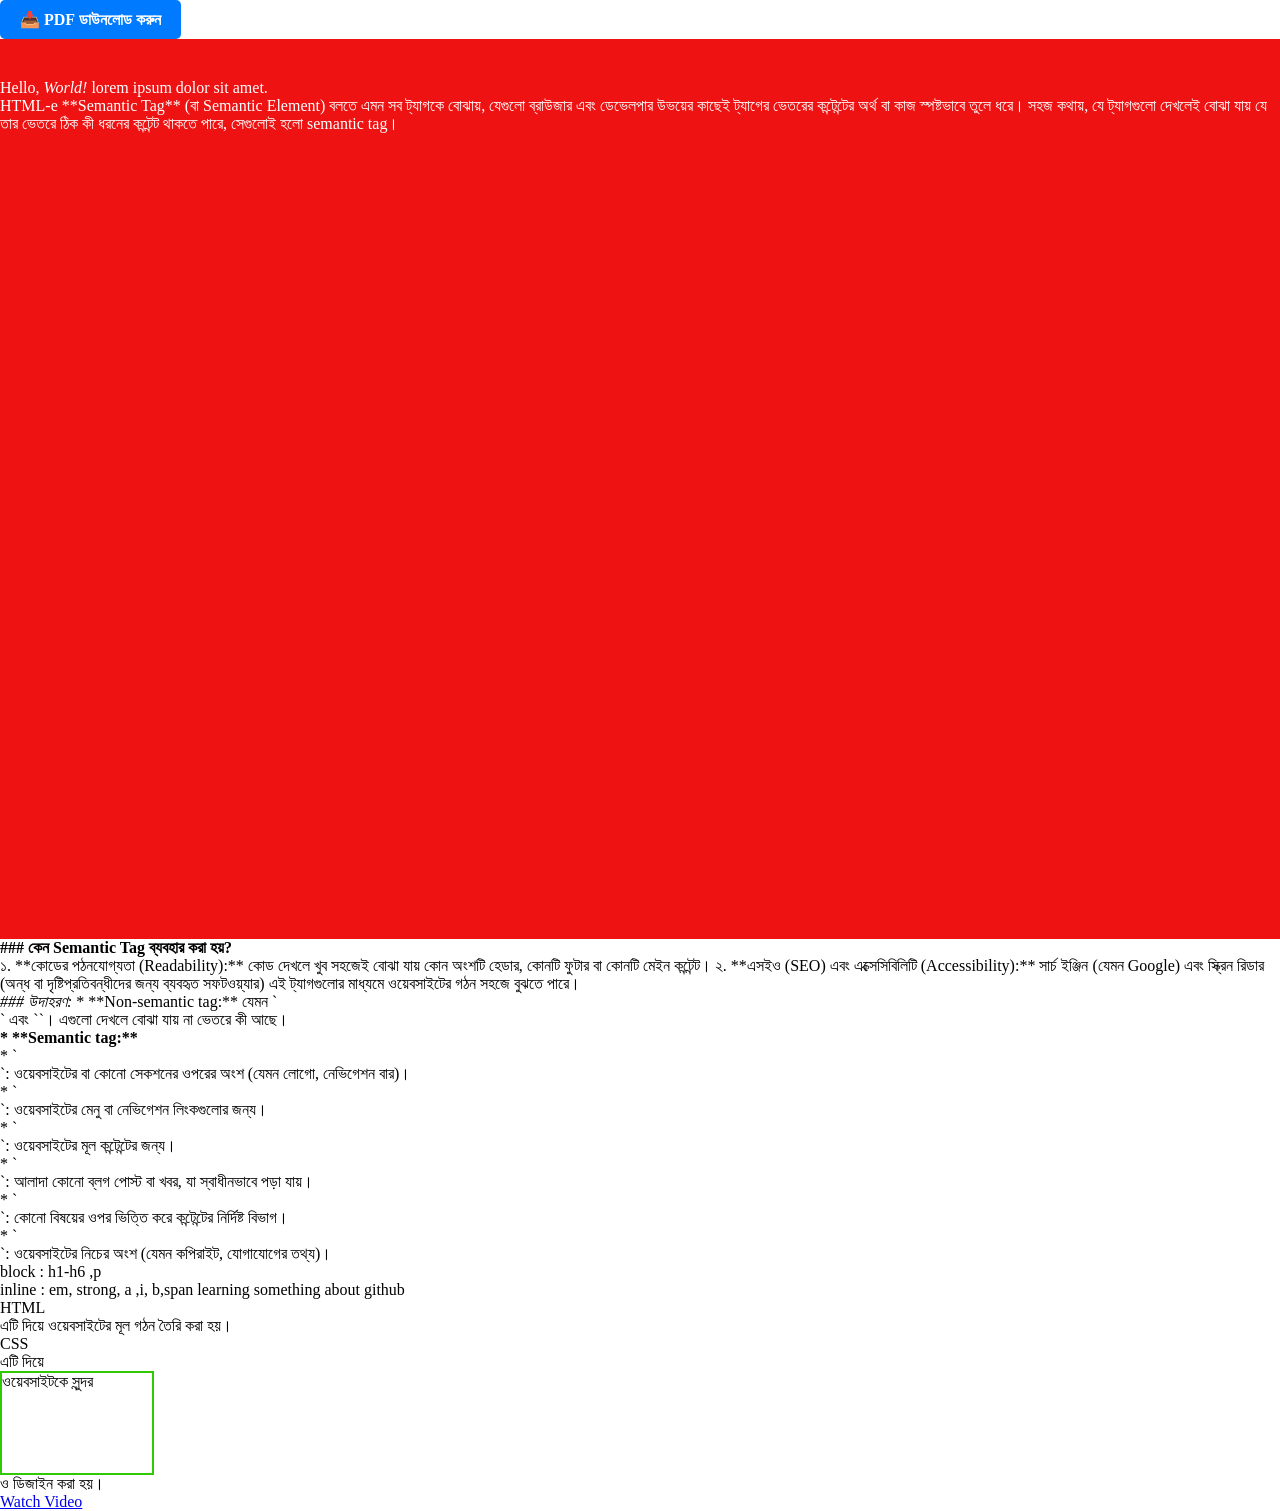
<file: index.html>
<!DOCTYPE html>     
<html lang="en">
<head>
    <meta charset="UTF-8">
    <meta name="viewport" content="width=device-width, initial-scale=1.0">
    <title>Document</title>
    <style>
      *{
        margin: 0;
        padding: 0;
      }
  .download-btn {
    display: inline-block;
    padding: 10px 20px;
    background-color: #007bff;
    color: white;
    text-decoration: none;
    border-radius: 5px;
    font-weight: bold;
  }
  .download-btn:hover {
    background-color: #0056b3;
  }
  .সুন্দর{
    border: 2px solid #31c903;
    width: 150px;
    height: 100px;
    display: block;
  }
  .another{
    color: white;
    /* display: inline; */
    width: 100%;
    height: 100vh;
    background-color: #ee1212;
    /* background-image: url('../images/stu/alaeeva.jpg'); */
    background-image: url('https://images.unsplash.com/photo-1516617442634-75371039cb3a?w=500&auto=format&fit=crop&q=60&ixlib=rb-4.1.0&ixid=NHwxMjA3fDA%3D');
    background-repeat: no-repeat;
    background-size: cover;
    background-position: top right;
  }
  p.desc{
    width: 40%;
    padding: 20px 20px;
    padding-left:50px;
  }
</style>
</head>
<body>
    <a href="images/assignment.pdf" download="filename.pdf" class="download-btn">
  📥 PDF ডাউনলোড করুন
</a>


    
<!-- another  -->
   
<div class="another">
  

    <p class="desc">
       <p >Hello, <em>World!</em> lorem ipsum dolor sit amet.</p>HTML-e **Semantic Tag** (বা Semantic Element) বলতে এমন সব ট্যাগকে বোঝায়, যেগুলো ব্রাউজার এবং ডেভেলপার উভয়ের কাছেই ট্যাগের ভেতরের কন্টেন্টের অর্থ বা কাজ স্পষ্টভাবে তুলে ধরে।

সহজ কথায়, যে ট্যাগগুলো দেখলেই বোঝা যায় যে তার ভেতরে ঠিক কী ধরনের কন্টেন্ট থাকতে পারে, সেগুলোই হলো semantic tag।

<br>



</div>

<P><strong>### কেন Semantic Tag ব্যবহার করা হয়?</strong></P>
১. **কোডের পঠনযোগ্যতা (Readability):** কোড দেখলে খুব সহজেই বোঝা যায় কোন অংশটি হেডার, কোনটি ফুটার বা কোনটি মেইন কন্টেন্ট।
২. **এসইও (SEO) এবং এক্সেসিবিলিটি (Accessibility):** সার্চ ইঞ্জিন (যেমন Google) এবং স্ক্রিন রিডার (অন্ধ বা দৃষ্টিপ্রতিবন্ধীদের জন্য ব্যবহৃত সফটওয়্যার) এই ট্যাগগুলোর মাধ্যমে ওয়েবসাইটের গঠন সহজে বুঝতে পারে।
<br>
<i> ### উদাহরণ: </i>

* **Non-semantic tag:** যেমন `<div>` এবং `<span>`। এগুলো দেখলে বোঝা যায় না ভেতরে কী আছে।
<br> <b> * **Semantic tag:**  </b> <br>
* `<header>`: ওয়েবসাইটের বা কোনো সেকশনের ওপরের অংশ (যেমন লোগো, নেভিগেশন বার)।
<br>* `<nav>`: ওয়েবসাইটের মেনু বা নেভিগেশন লিংকগুলোর জন্য।
<br>* `<main>`: ওয়েবসাইটের মূল কন্টেন্টের জন্য।
<br>* `<article>`: আলাদা কোনো ব্লগ পোস্ট বা খবর, যা স্বাধীনভাবে পড়া যায়।
<br>* `<section>`: কোনো বিষয়ের ওপর ভিত্তি করে কন্টেন্টের নির্দিষ্ট বিভাগ।
<br>* `<footer>`: ওয়েবসাইটের নিচের অংশ (যেমন কপিরাইট, যোগাযোগের তথ্য)।</p>


    <P>block : h1-h6 ,p </P>
    <P>inline : em, strong, a ,i, b,span learning something about github</P>
<dl>
  <dt>HTML</dt>
  <dd>এটি দিয়ে ওয়েবসাইটের মূল গঠন তৈরি করা হয়।</dd>

  <dt>CSS</dt>
  <dd>এটি দিয়ে <span class="সুন্দর">ওয়েবসাইটকে সুন্দর</span> ও ডিজাইন করা হয়।</dd>
</dl>
    <a href="https://youtu.be/1kz44FVTq64?si=TZdQ6WRUCN82MboY" target="_blank">Watch Video</a>
</body>
</html>
</file>
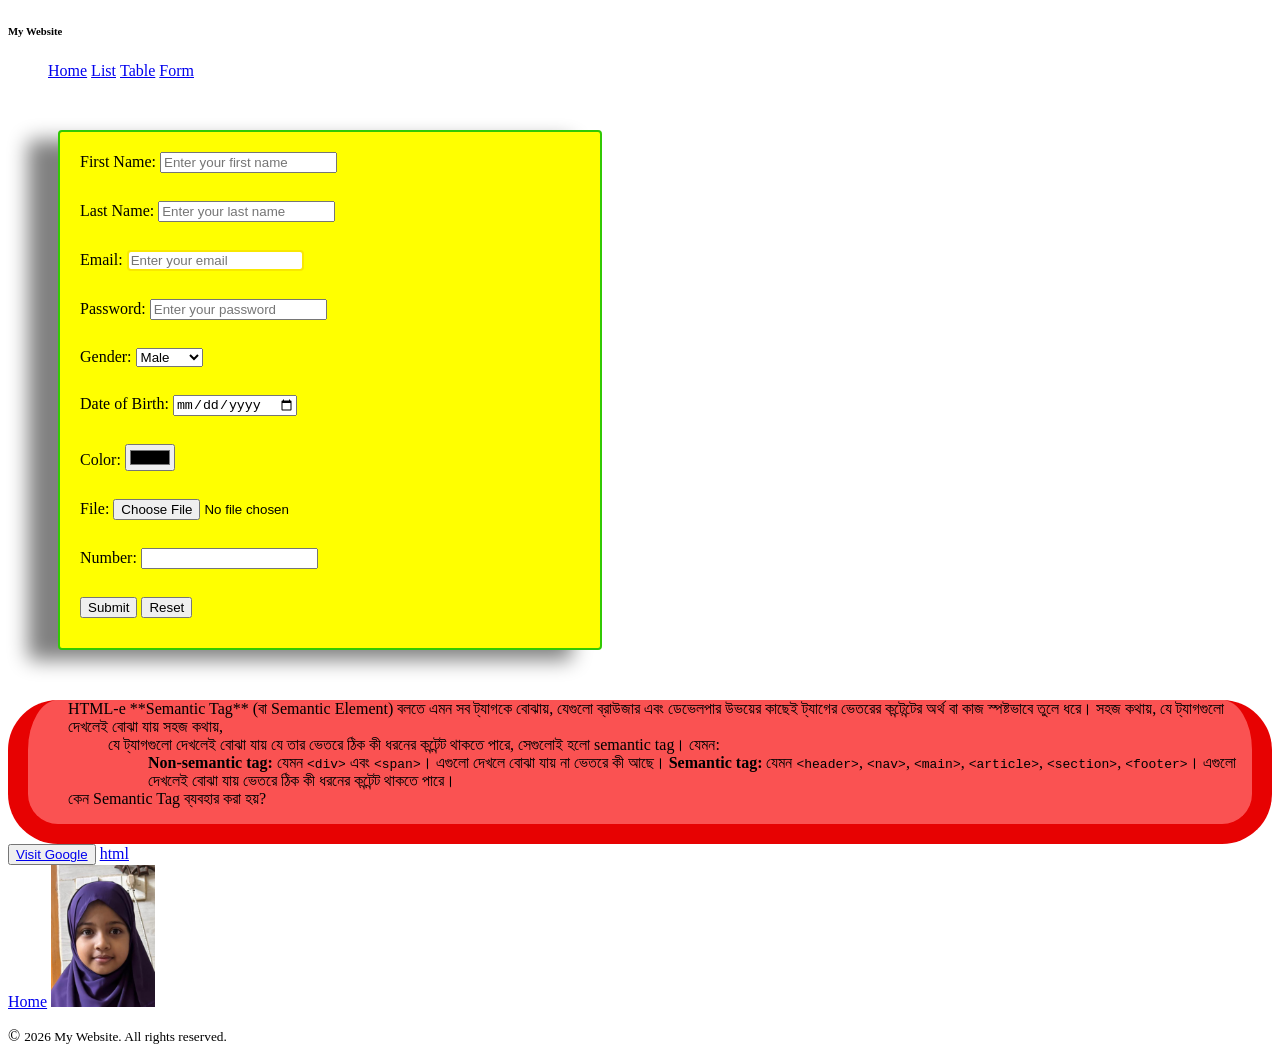
<file: list.html>
<!DOCTYPE html>
<html lang="en">

<head>
    <meta charset="UTF-8">
    <meta name="viewport" content="width=device-width, initial-scale=1.0">
    <!-- Link to your Favicon -->
    <link rel="icon" type="image/png" href="https://upload.wikimedia.org/wikipedia/commons/b/b6/Home_icon_red-1.png?utm_source=commons.wikimedia.org&utm_campaign=index&utm_content=original">
    <title>practice</title>
   <link rel="stylesheet" href="css/style.css">
</head>

<body>
    <header class="flex-row">
        <h6>My Website</h6>
        <nav>
        <ul>
            <li><a href="index.html">Home</a></li>
            <li><a href="list.html">List</a></li>
            <li><a href="table.html">Table</a></li>
            <li><a href="form.html">Form</a></li>
        </ul>
    </nav>
    </header>
    
<form >
    <label for="fname">First Name:</label>
    <input type="text" id="fname" name="fname" placeholder="Enter your first name"> <br><br> 
    <label for="lname">Last Name:</label>
    <input type="text" id="lname" name="lname" placeholder="Enter your last name"> <br><br>
    <label for="email">Email:</label>
    <input type="email" id="email" name="email" placeholder="Enter your email"> <br><br>
    <label for="Pass">Password:</label>
    <input type="password" id="Pass" name="Pass" placeholder="Enter your password"> <br><br>
    <label for="gender">Gender:</label>
    <select id="gender" name="gender" placeholder="Select Gender">
        <option value="male">Male</option>
        <option value="female">Female</option>
        <option value="other">Other</option>
    </select> <br><br>
    <label for="dob">Date of Birth:</label>
    <input type="date" id="dob" name="dob" placeholder="Select your date of birth"> <br><br>
    <label for="color">Color:</label>
    <input type="color" id="color" name="color"> <br><br>
    <label for="file">File:</label>
    <input type="file" id="file" name="file"> <br><br>
    <label for="number">Number:</label>
    <input type="number" id="number" name="number"> <br><br>
    <input type="submit" value="Submit">
    <input type="reset" value="Reset">
</form>

   <div class="content">
     <ul>
        <li>HTML-e **Semantic Tag** (বা Semantic Element)
            বলতে এমন সব ট্যাগকে বোঝায়, যেগুলো ব্রাউজার
            এবং ডেভেলপার উভয়ের কাছেই ট্যাগের ভেতরের
            কন্টেন্টের অর্থ বা কাজ স্পষ্টভাবে তুলে ধরে। </li>

        <li>সহজ কথায়, যে ট্যাগগুলো দেখলেই বোঝা যায় </li>

        <li>সহজ কথায়,
            <ol>
                <li>যে ট্যাগগুলো দেখলেই বোঝা যায় যে তার ভেতরে ঠিক কী ধরনের কন্টেন্ট থাকতে পারে, সেগুলোই হলো semantic
                    tag।</li>
                <li>যেমন: <br>
                    <ul>
                        <li><b>Non-semantic tag:</b> যেমন <code>&lt;div&gt;</code> এবং <code>&lt;span&gt;</code>। এগুলো
                            দেখলে বোঝা যায় না ভেতরে কী আছে।</li>
                        <li><b>Semantic tag:</b> যেমন <code>&lt;header&gt;</code>, <code>&lt;nav&gt;</code>,
                            <code>&lt;main&gt;</code>, <code>&lt;article&gt;</code>, <code>&lt;section&gt;</code>,
                            <code>&lt;footer&gt;</code>। এগুলো দেখলেই বোঝা যায় ভেতরে ঠিক কী ধরনের কন্টেন্ট থাকতে পারে।
                        </li>
                    </ul>
                </li>
            </ol>
        </li>

        <li>কেন Semantic Tag ব্যবহার করা হয়? 
            </li>

    </ul>
   </div>

    <button>
    <a href="https://www.google.com" target="_blank">
        Visit Google</a> </button>
    <a href="https://www.w3schools.com/html/default.asp" target="_blank">html</a>
    <br>
    <a href="index.html">Home</a>
    <img src="images/stu/alaeeva.jpg" alt="alaeeva" width="104" height="142">
<footer>
    <p>&copy; <small>2026 My Website. All rights reserved.</small> </p>
</footer>
</body>

</html>
</file>
<file: css/style.css>
.content{
            border: 20px solid #e70202;
            border-radius: 50px;
            border-top:none;
            background-color: #fa5252;
        }
        input[type="email"] {
            border: 2px solid #f8e801;
            border-radius: 4px;
            color: purple;
        }
        form{
            border: 2px solid #31c903;
            border-radius: 4px;
            padding: 20px;
            margin: auto;
            max-width: 500px;
            /* display: none; */
            /* visibility: hidden; */
            background-color:yellow;
            box-shadow: -30px 10px 20px gray;

margin: 50px;
        }
        form:hover{
         box-shadow: 0px 0px 0px gray;   
            
        }
        input,label,select{
            /* display: block; */
            margin-bottom: 10px;
        }
    .content li{
        display: inline;
    }
    li{
      display: inline;  
    }
</file>
